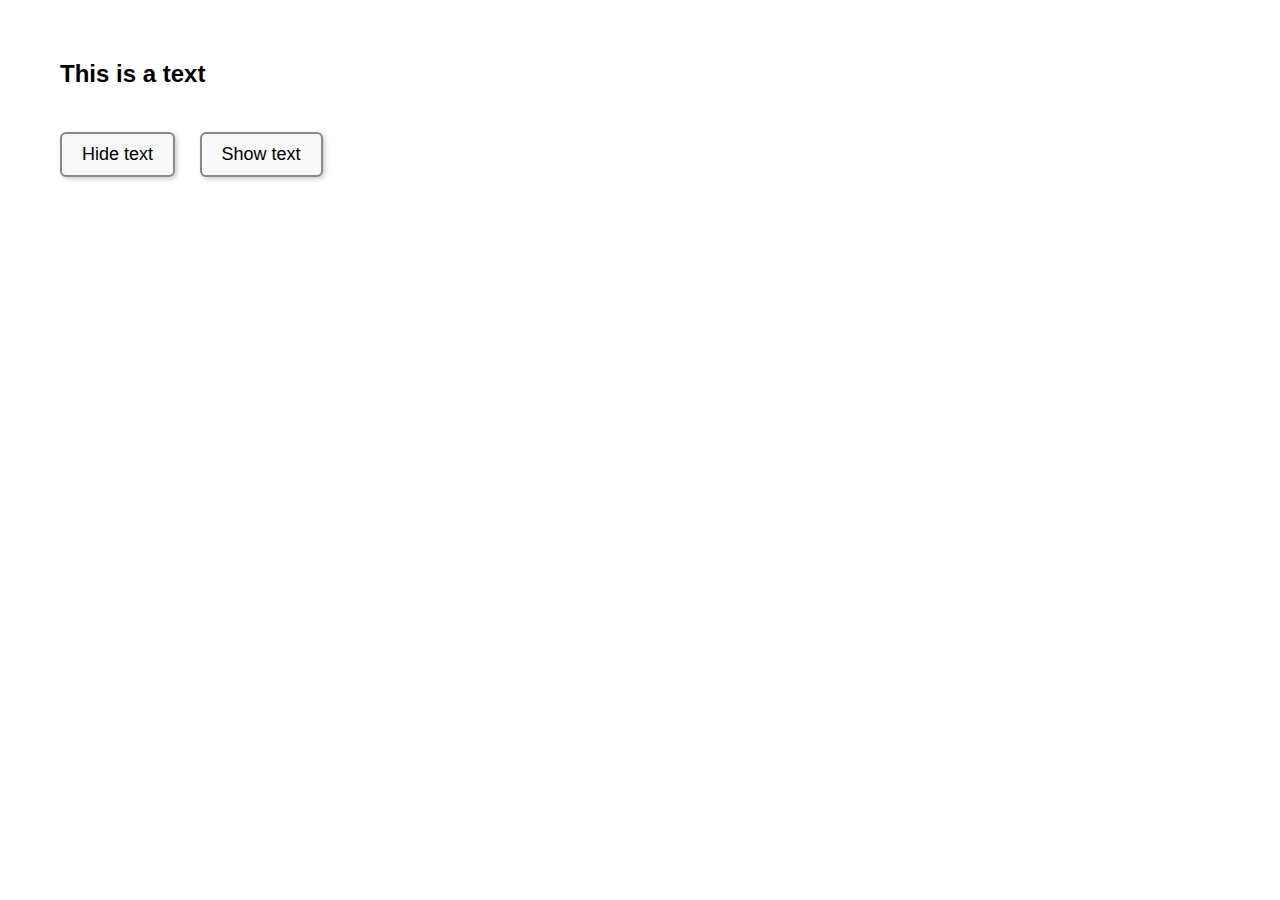
<file: session31_1/index.html>
<!DOCTYPE html>
<html lang="en">
  <head>
    <meta charset="UTF-8" />
    <meta name="viewport" content="width=device-width, initial-scale=1.0" />
    <title>Toggle Text</title>
    <link rel="stylesheet" href="style.css" />
  </head>
  <body>
    <p id="txt-change">This is a text</p>
    <button id="btn-hide" class="btn">Hide text</button>
    <button id="btn-show" class="btn">Show text</button>

    <script src="script.js"></script>
  </body>
</html>
</file>
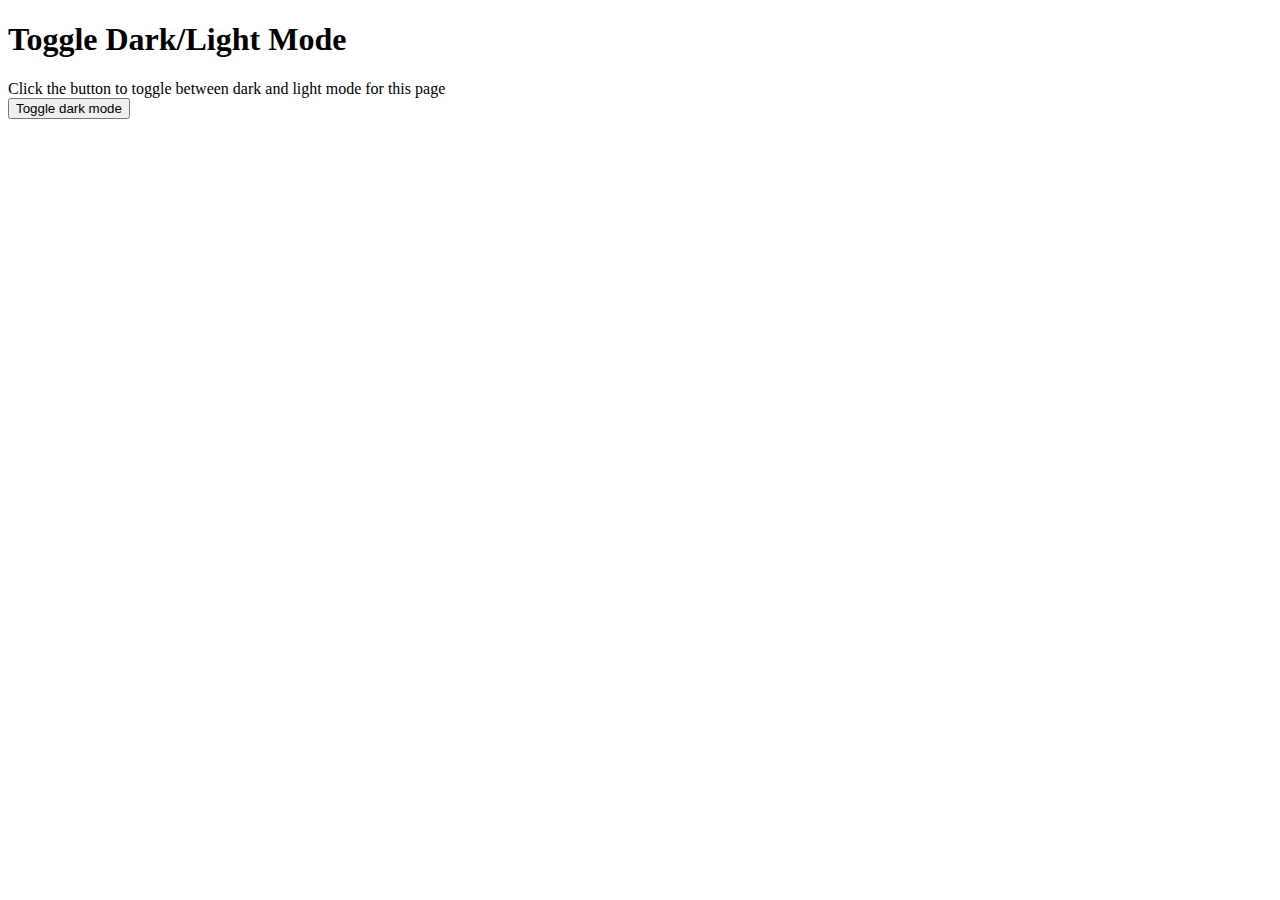
<file: session31_2/index.html>
<!DOCTYPE html>
<html lang="en">
  <head>
    <meta charset="UTF-8" />
    <meta name="viewport" content="width=device-width, initial-scale=1.0" />
    <title>Document</title>
  </head>
  <body>
    <div id="body">
      <h1>Toggle Dark/Light Mode</h1>
      <div>
        Click the button to toggle between dark and light mode for this page
      </div>
      <button id="btn">Toggle dark mode</button>
    </div>
    <script src="script.js"></script>
  </body>
</html>
</file>
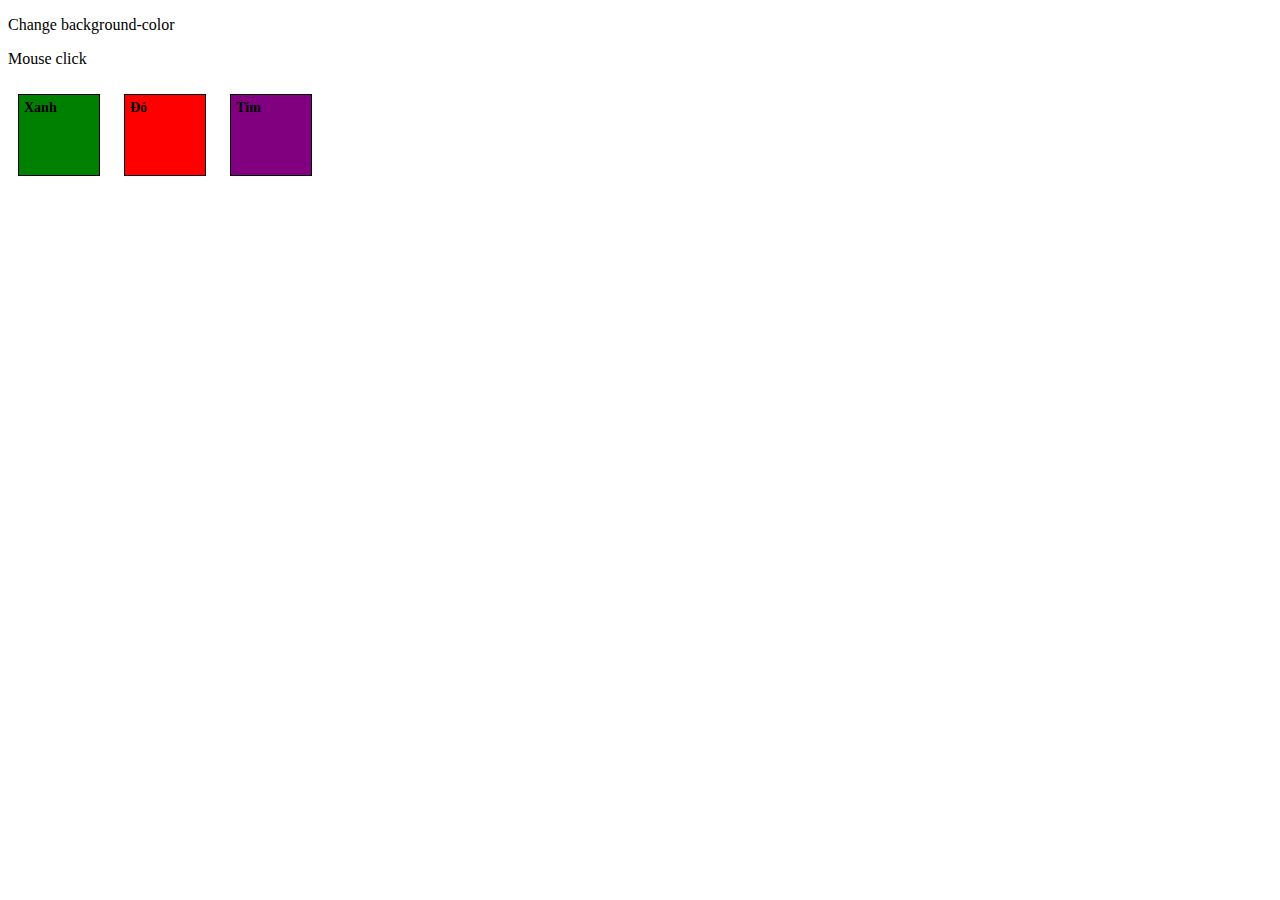
<file: session31_3/index.html>
<!DOCTYPE html>
<html lang="en">
  <head>
    <meta charset="UTF-8" />
    <meta name="viewport" content="width=device-width, initial-scale=1.0" />
    <title>Document HA</title>
    <style>
      h2,
      h3 {
        margin-left: 10px;
      }
      .box {
        width: 80px;
        height: 80px;
        display: inline-block;
        margin: 10px;
        position: relative;
        cursor: pointer;
        border: 1px solid black;
      }
      .box span {
        position: absolute;
        top: 5px;
        left: 5px;
        font-size: 14px;
        font-weight: bold;
        color: black;
      }
      .green {
        background-color: green;
      }
      .red {
        background-color: red;
      }
      .purple {
        background-color: purple;
      }
    </style>
  </head>
  <body>
    <p>Change background-color</p>
    <p>Mouse click</p>
    <div class="box green" onclick="changeColor('green')">
      <span>Xanh</span>
    </div>
    <div class="box red" onclick="changeColor('red')"><span>Đỏ</span></div>
    <div class="box purple" onclick="changeColor('purple')">
      <span>Tím</span>
    </div>
    <script>
      function changeColor(color) {
        document.body.style.backgroundColor = color;
      }
    </script>
  </body>
</html>
</file>
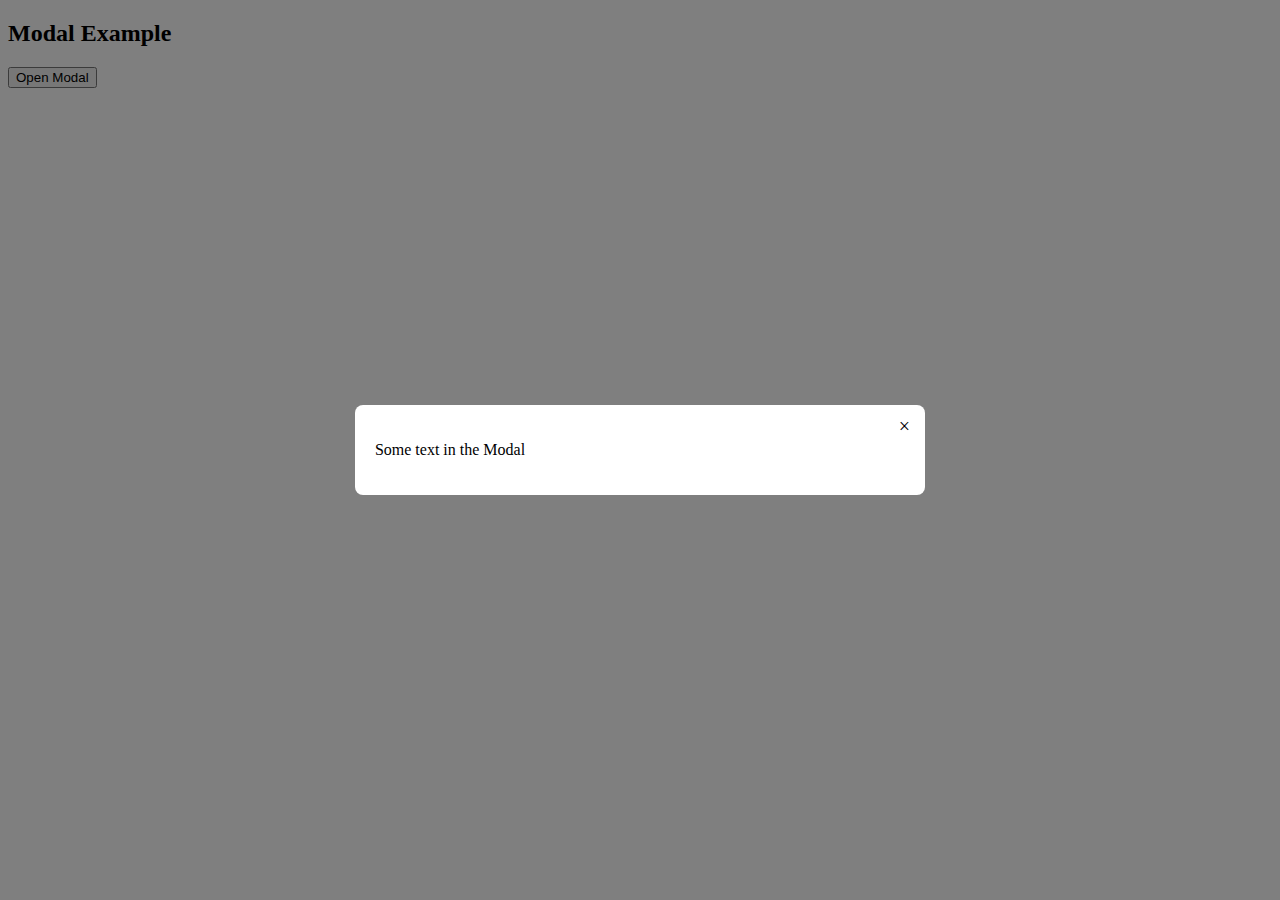
<file: session31_4/index.html>
<!DOCTYPE html>
<html lang="en">
  <head>
    <meta charset="UTF-8" />
    <meta name="viewport" content="width=device-width, initial-scale=1.0" />
    <title>Document</title>
    <link rel="stylesheet" href="style.css" />
  </head>
  <body>
    <h2>Modal Example</h2>
    <button id="openModal">Open Modal</button>

    <div id="modal" class="modal">
      <div class="modal-content">
        <span id="closeModal" class="close">&times;</span>
        <p>Some text in the Modal</p>
      </div>
    </div>
    <script src="script.js"></script>
  </body>
</html>
</file>
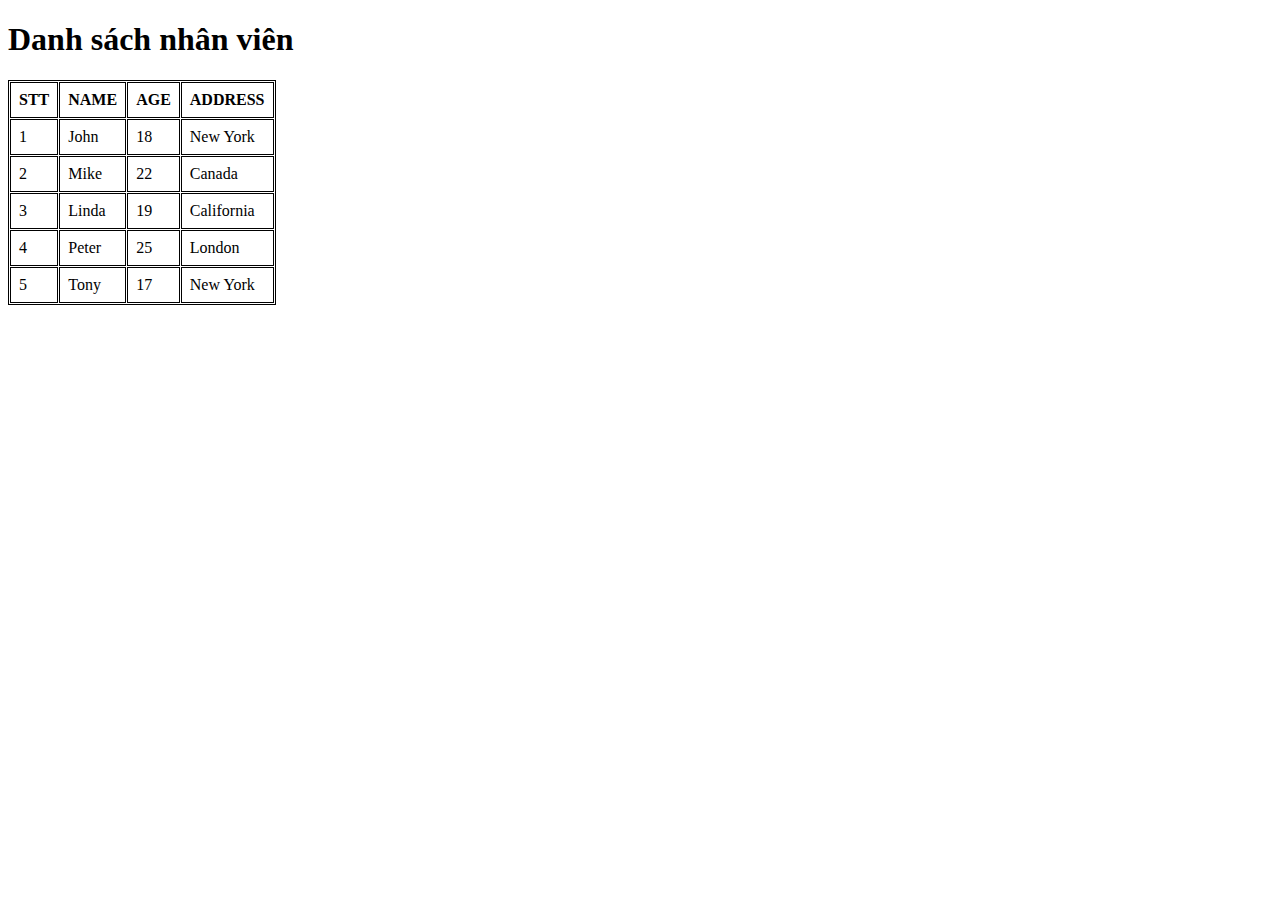
<file: session31_5/index.html>
<!DOCTYPE html>
<html lang="en">
  <head>
    <meta charset="UTF-8" />
    <meta name="viewport" content="width=device-width, initial-scale=1.0" />
    <title>Danh sách nhân viên</title>
    <link rel="stylesheet" href="style.css" />
  </head>
  <body>
    <h1>Danh sách nhân viên</h1>
    <table id="employeeTable">
      <thead>
        <tr>
          <th>STT</th>
          <th>NAME</th>
          <th>AGE</th>
          <th>ADDRESS</th>
        </tr>
      </thead>
      <tbody></tbody>
      <!-- Dữ liệu Java thêm vào đây(tbody) -->
    </table>
    <script src="script.js"></script>
  </body>
</html>
</file>
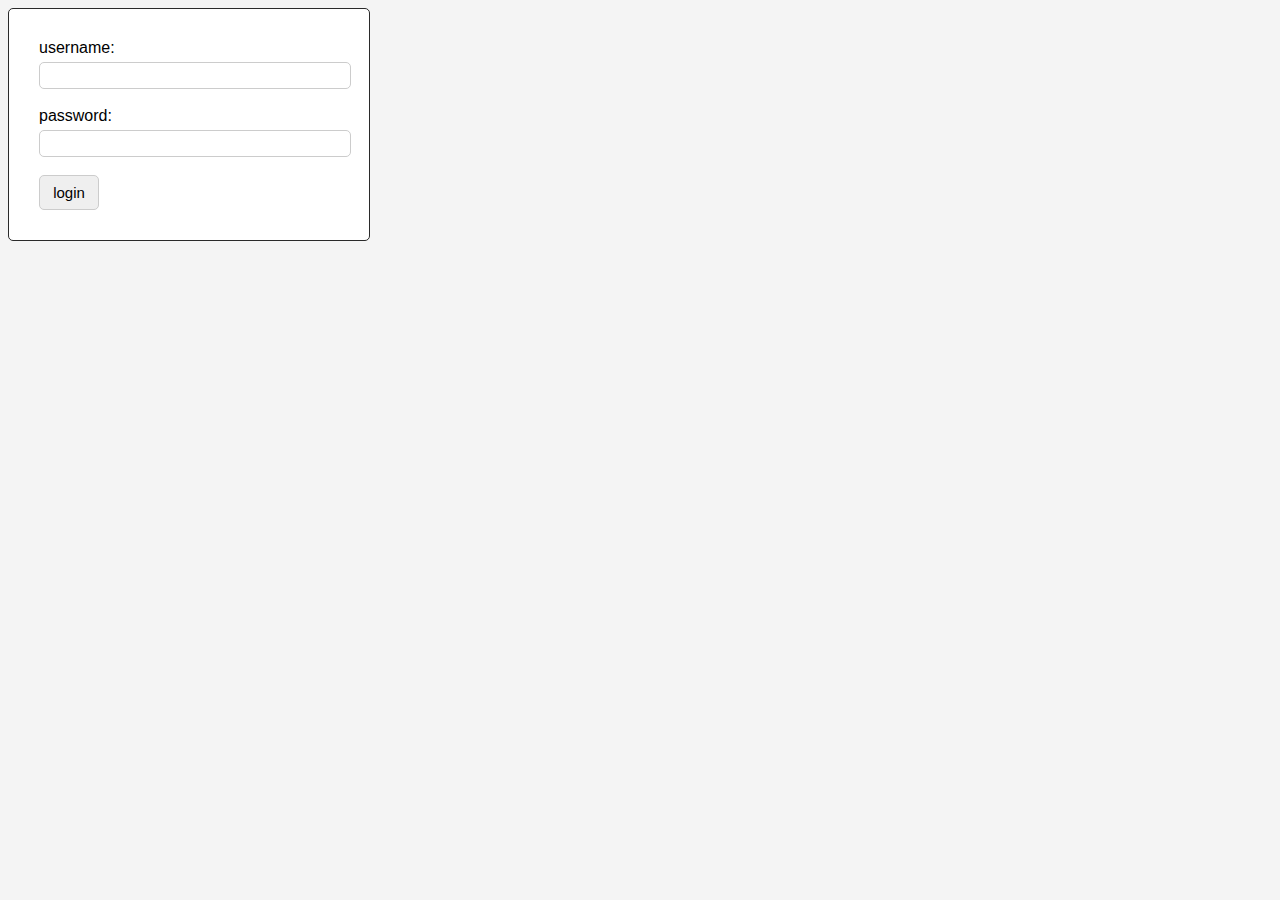
<file: session31_6/index.html>
<!DOCTYPE html>
<html lang="en">
  <head>
    <meta charset="UTF-8" />
    <meta name="viewport" content="width=device-width, initial-scale=1.0" />
    <title>Document</title>
    <link rel="stylesheet" href="style.css" />
  </head>
  <body>
    <div class="login-box">
      <label>username:</label>
      <input type="text" id="username" /><br /><br />

      <label>password:</label>
      <input type="password" id="password" /><br /><br />

      <button onclick="checkLogin()">login</button>
    </div>

    <script src="script.js"></script>
  </body>
</html>
</file>
<file: session31_1/style.css>
body {
  font-family: Arial, sans-serif;
  text-align: left;
  margin: 50px;
}

#txt-change {
  font-size: 24px;
  font-weight: bold;
  padding: 10px;
}

.btn {
  padding: 10px 20px;
  font-size: 18px;
  border: 2px solid #888;
  background-color: #f8f8f8;
  cursor: pointer;
  margin: 10px;
  border-radius: 6px;
  box-shadow: 2px 2px 5px rgba(0, 0, 0, 0.2);
}
</file>
<file: session31_4/style.css>
.modal {
  display: none;
  position: fixed;
  left: 0;
  top: 0;
  width: 100%;
  height: 100%;
  background-color: rgba(0, 0, 0, 0.5);
  display: flex;
  justify-content: center;
  align-items: center;
}

.modal-content {
  background-color: white;
  padding: 20px;
  border-radius: 8px;
  text-align: center;
  position: relative;
  padding-right: 400px;
}

.close {
  position: absolute;
  top: 10px;
  right: 15px;
  font-size: 20px;
  cursor: pointer;
}
</file>
<file: session31_5/style.css>
table {
  width: 10%;
  border-spacing: 1px;
  margin-top: 20px;
  border: 1px solid black;
}

th,
td {
  border: 1px solid black;
  padding: 8px;
  text-align: left;
}
</file>
<file: session31_6/style.css>
body {
  font-family: Arial, sans-serif;
  display: flex;
  justify-content: left;
  align-items: center;
  background-color: #f4f4f4;
  border-radius: 5px;
}

.login-box {
  border: 1px solid #2a2a2a;
  padding: 30px;
  background-color: white;
  width: 300px;
  border-radius: 5px;
}

input {
  width: 100%;
  padding: 5px;
  margin-top: 5px;
  border: 1px solid #ccc;
  border-radius: 5px;
}

button {
  width: 20%;
  padding: 8px;
  background-color: #efefef;
  border: 1px solid #ccc;
  cursor: pointer;
  border-radius: 5px;
  font-size: 15px;
}
</file>
